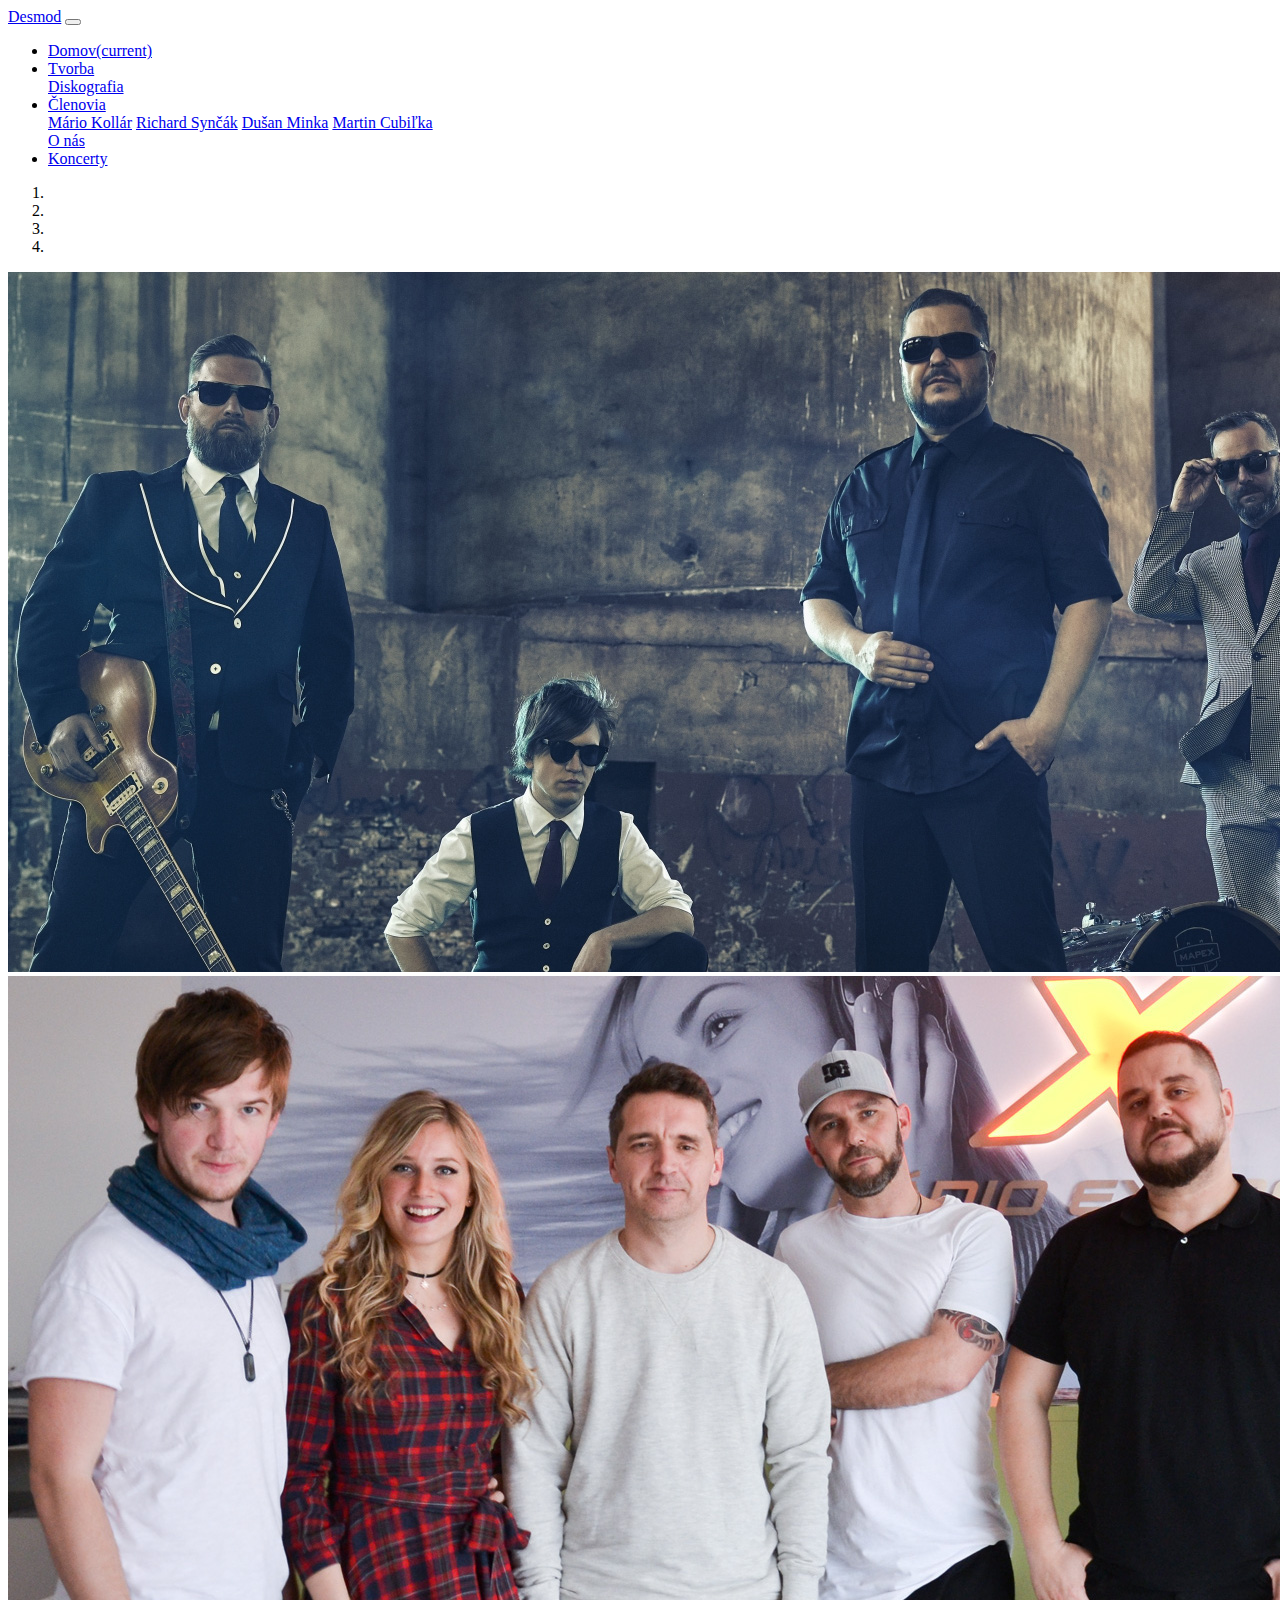
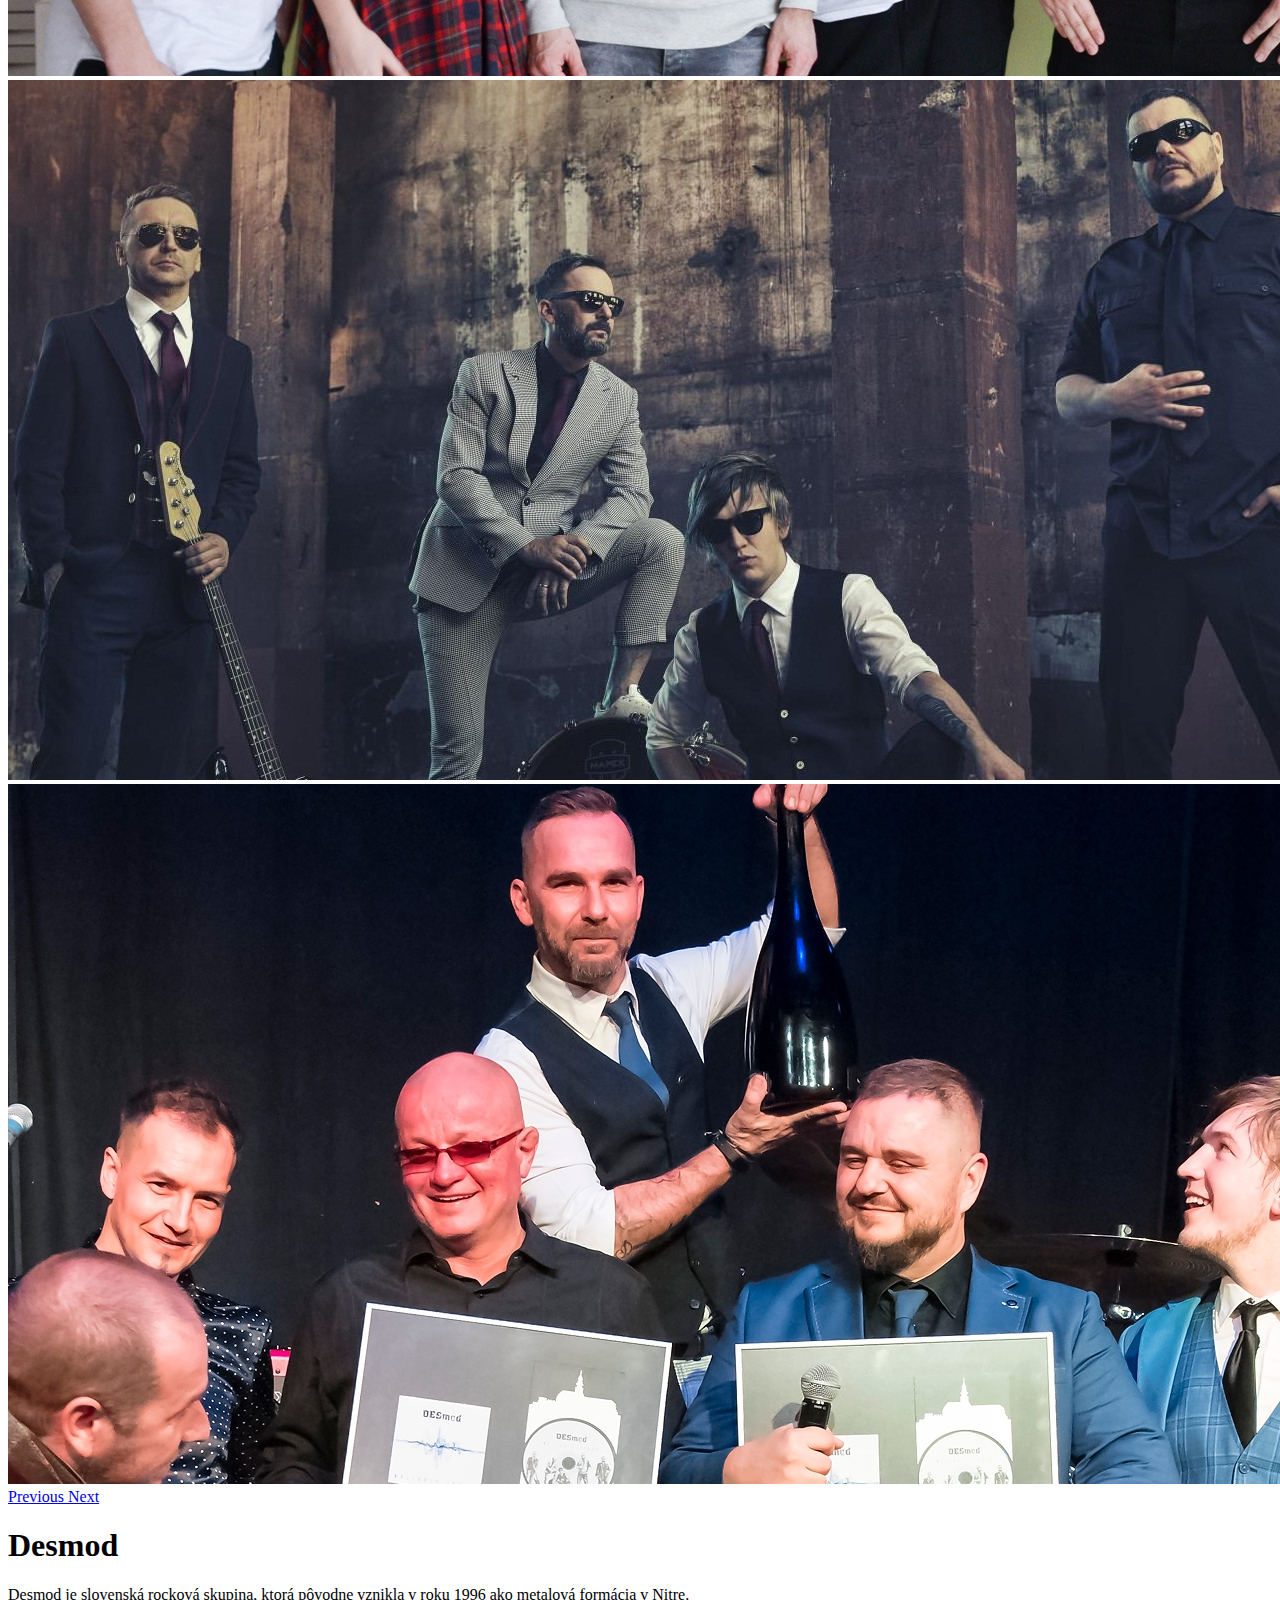
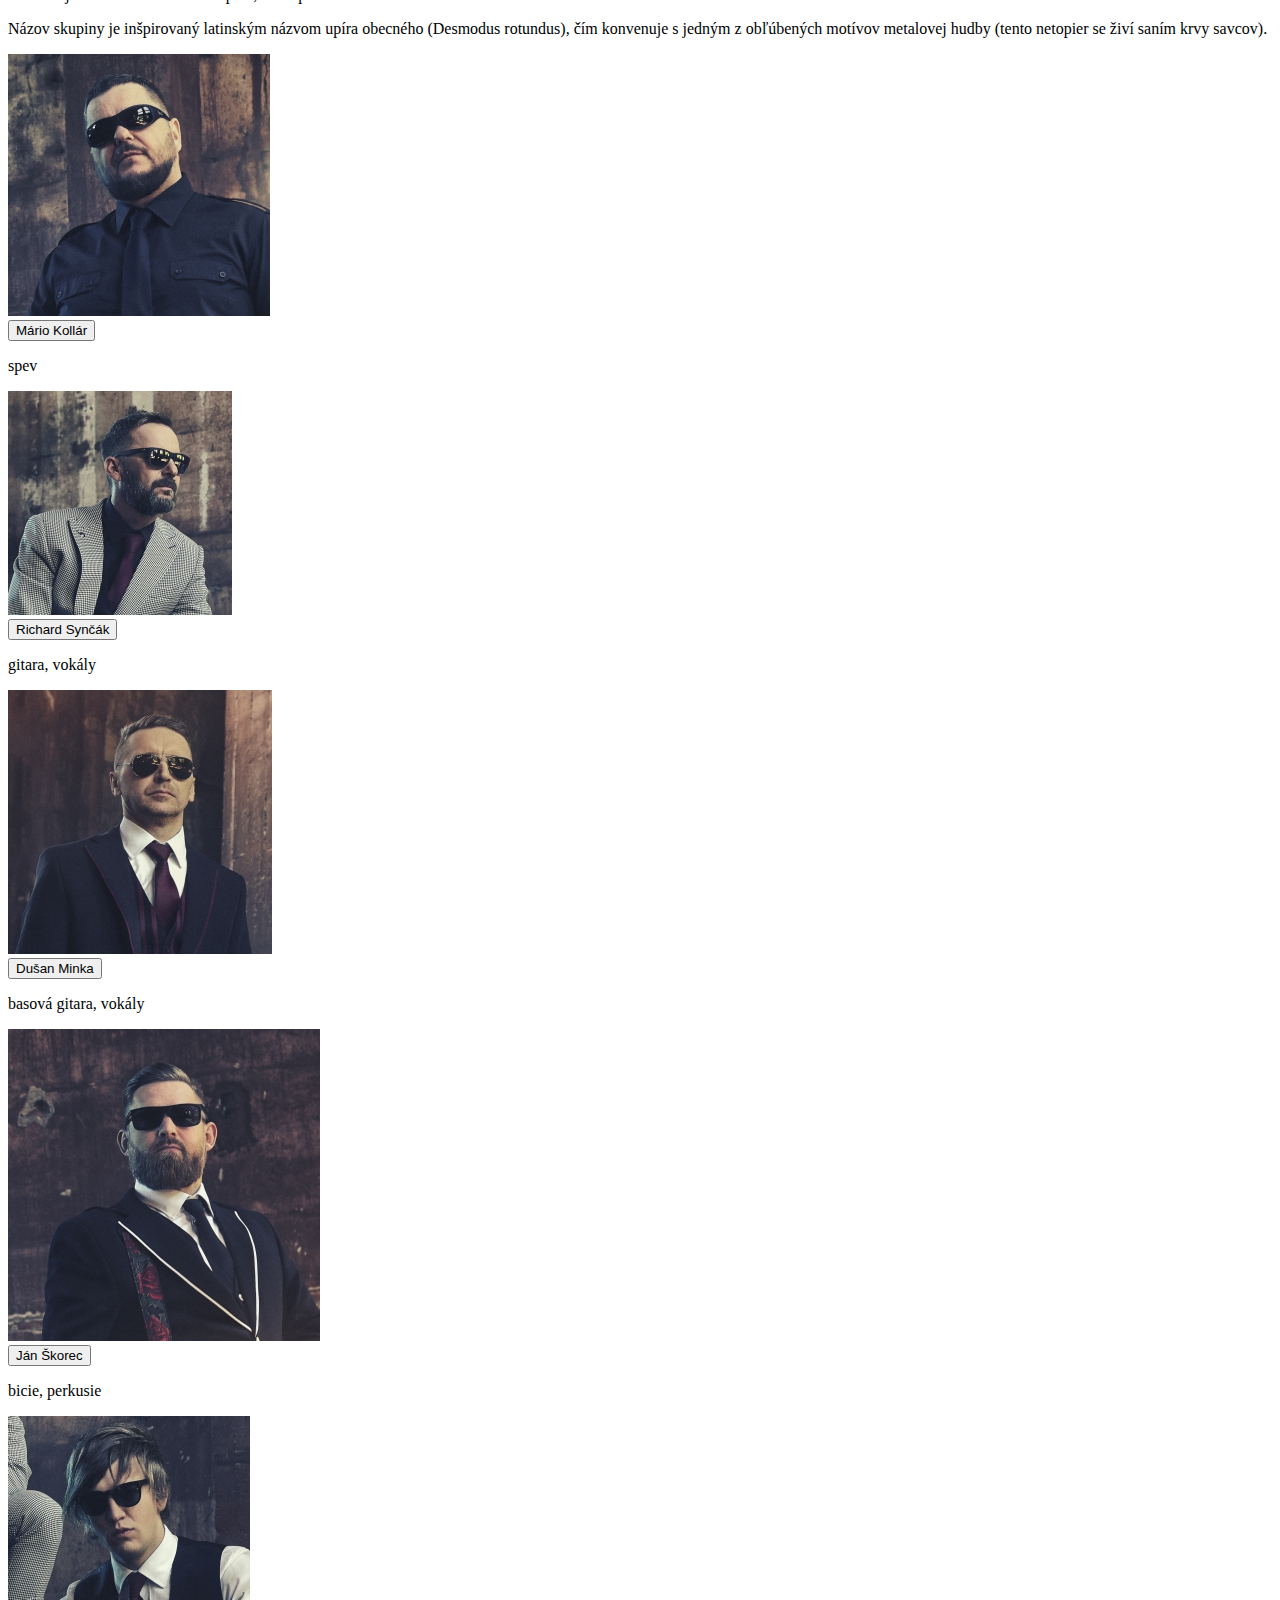
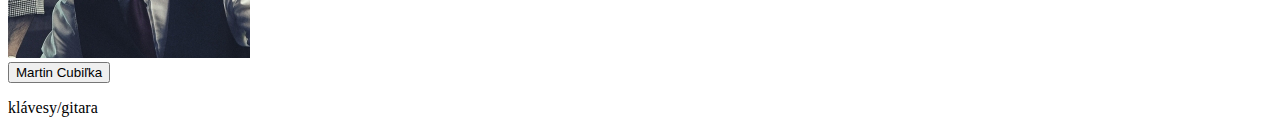
<file: index.html>
<!doctype html>
<html lang="en">
  <head>
    <!-- Required meta tags -->
    <meta charset="utf-8">
    <meta name="viewport" content="width=device-width, initial-scale=1, shrink-to-fit=no">

    <!-- Bootstrap CSS -->
    <link rel="stylesheet" href="https://stackpath.bootstrapcdn.com/bootstrap/4.1.3/css/bootstrap.min.css" integrity="sha384-MCw98/SFnGE8fJT3GXwEOngsV7Zt27NXFoaoApmYm81iuXoPkFOJwJ8ERdknLPMO" crossorigin="anonymous">
    <link rel="stylesheet" href="style.css">
    <link rel="icon" href="images/icon.svg" />
    <title>Desmod</title>
  </head>
  <body>
    <nav class="navbar navbar-expand-lg navbar-light bg-light">
  <a class="navbar-brand" href="#">Desmod</a>
  <button class="navbar-toggler" type="button" data-toggle="collapse" data-target="#navbarSupportedContent" aria-controls="navbarSupportedContent" aria-expanded="false" aria-label="Toggle navigation">
    <span class="navbar-toggler-icon"></span>
  </button>

  <div class="collapse navbar-collapse" id="navbarSupportedContent">
    <ul class="navbar-nav mr-auto">
      <li class="nav-item active">
        <a class="nav-link" href="#">Domov<span class="sr-only">(current)</span></a>
      </li>
      <li class="nav-item dropdown">
         <a class="nav-link dropdown-toggle" href="#" id="navbarDropdown" role="button" data-toggle="dropdown" aria-haspopup="true" aria-expanded="false">Tvorba</a>
          <div class="dropdown-menu" aria-labelledby="navbarDropdown">
            <a class="dropdown-item" href="diskografia.html">Diskografia</a>
          </div>
      </li>
      <li class="nav-item dropdown">
        <a class="nav-link dropdown-toggle" href="#" id="navbarDropdown" role="button" data-toggle="dropdown" aria-haspopup="true" aria-expanded="false">
          Členovia
        </a>
        <div class="dropdown-menu" aria-labelledby="navbarDropdown">
          <a class="dropdown-item" href="#">Mário Kollár</a>
          <a class="dropdown-item" href="#">Richard Synčák</a>
          <a class="dropdown-item" href="#">Dušan Minka</a>
          <a class="dropdown-item" href="#">Martin Cubiľka</a>
          <div class="dropdown-divider"></div>
          <a class="dropdown-item" href="#">O nás</a>
        </div>
      </li>
      <li class="nav-item">
        <a class="nav-link disabled" href="#">Koncerty</a>
      </li>
    </ul>
  </div>
  </nav>

    <div id="carouselExampleIndicators" class="carousel slide" data-ride="carousel">
    <ol class="carousel-indicators">
      <li data-target="#carouselExampleIndicators" data-slide-to="0" class="active"></li>
      <li data-target="#carouselExampleIndicators" data-slide-to="1"></li>
      <li data-target="#carouselExampleIndicators" data-slide-to="2"></li>
      <li data-target="#carouselExampleIndicators" data-slide-to="3"></li>
    </ol>
    <div class="carousel-inner">
      <div class="carousel-item active">
        <img class="d-block w-100" src="images/desmod1a.jpg" alt="First slide">
      </div>
      <div class="carousel-item">
        <img class="d-block w-100" src="images/desmod2a.jpg" alt="Second slide">
      </div>
      <div class="carousel-item">
        <img class="d-block w-100" src="images/desmod3a.jpg" alt="Third slide">
      </div>
      <div class="carousel-item">
        <img class="d-block w-100" src="images/desmod4a.jpg" alt="Fourth slide">
      </div>
    </div>
    <a class="carousel-control-prev" href="#carouselExampleIndicators" role="button" data-slide="prev">
      <span class="carousel-control-prev-icon" aria-hidden="true"></span>
      <span class="sr-only">Previous</span>
    </a>
    <a class="carousel-control-next" href="#carouselExampleIndicators" role="button" data-slide="next">
      <span class="carousel-control-next-icon" aria-hidden="true"></span>
      <span class="sr-only">Next</span>
    </a>
  </div>

    <div class="container">
      <div class="row">
        <div class="col">
          <h1 class="text-center display-1">Desmod</h1>
          <p class="text-center lead">Desmod je slovenská rocková skupina, ktorá pôvodne vznikla v roku 1996 ako metalová formácia v Nitre.</p>
          <p class="text-center lead">Názov skupiny je inšpirovaný latinským názvom upíra obecného (Desmodus rotundus), čím konvenuje s jedným z obľúbených motívov metalovej hudby (tento netopier se živí saním krvy savcov).</p>
        </div>
      </div>

      <div class="row">
        <div class="col">

          <div class="card">
            <img class="card-img-top" src="images/1.jpg" alt="Card image cap">
            <div class="card-body">
              <button type="button" class="btn btn-dark">Mário Kollár</button>
              <p class="card-text">spev</p>
            </div>
          </div>
        </div>

        <div class="col">
          <div class="card">
            <img class="card-img-top" src="images/2.jpg" alt="Card image cap">
            <div class="card-body">
              <button type="button" class="btn btn-dark">Richard Synčák</button>
              <p class="card-text">gitara, vokály</p>
            </div>
          </div>
        </div>
        <div class="col">
          <div class="card">
            <img class="card-img-top" src="images/3.jpg" alt="Card image cap">
            <div class="card-body">
            <button type="button" class="btn btn-dark">Dušan Minka</button>
              <p class="card-text">basová gitara, vokály</p>
            </div>
          </div>
        </div>
        <div class="col">
          <div class="card">
            <img class="card-img-top" src="images/4.jpg" alt="Card image cap">
            <div class="card-body">
            <button type="button" class="btn btn-dark">Ján Škorec</button>
              <p class="card-text">bicie, perkusie</p>
            </div>
          </div>
        </div>
        <div class="col">
          <div class="card">
            <img class="card-img-top" src="images/5.jpg" alt="Card image cap">
            <div class="card-body">
              <button type="button" class="btn btn-dark">Martin Cubiľka</button>
              <p class="card-text">klávesy/gitara</p>
            </div>
          </div>
        </div>
      </div>
    </div>





    <!-- Optional JavaScript -->
    <!-- jQuery first, then Popper.js, then Bootstrap JS -->
    <script src="https://code.jquery.com/jquery-3.3.1.slim.min.js" integrity="sha384-q8i/X+965DzO0rT7abK41JStQIAqVgRVzpbzo5smXKp4YfRvH+8abtTE1Pi6jizo" crossorigin="anonymous"></script>
    <script src="https://cdnjs.cloudflare.com/ajax/libs/popper.js/1.14.3/umd/popper.min.js" integrity="sha384-ZMP7rVo3mIykV+2+9J3UJ46jBk0WLaUAdn689aCwoqbBJiSnjAK/l8WvCWPIPm49" crossorigin="anonymous"></script>
    <script src="https://stackpath.bootstrapcdn.com/bootstrap/4.1.3/js/bootstrap.min.js" integrity="sha384-ChfqqxuZUCnJSK3+MXmPNIyE6ZbWh2IMqE241rYiqJxyMiZ6OW/JmZQ5stwEULTy" crossorigin="anonymous"></script>
  </body>
</html>
</file>
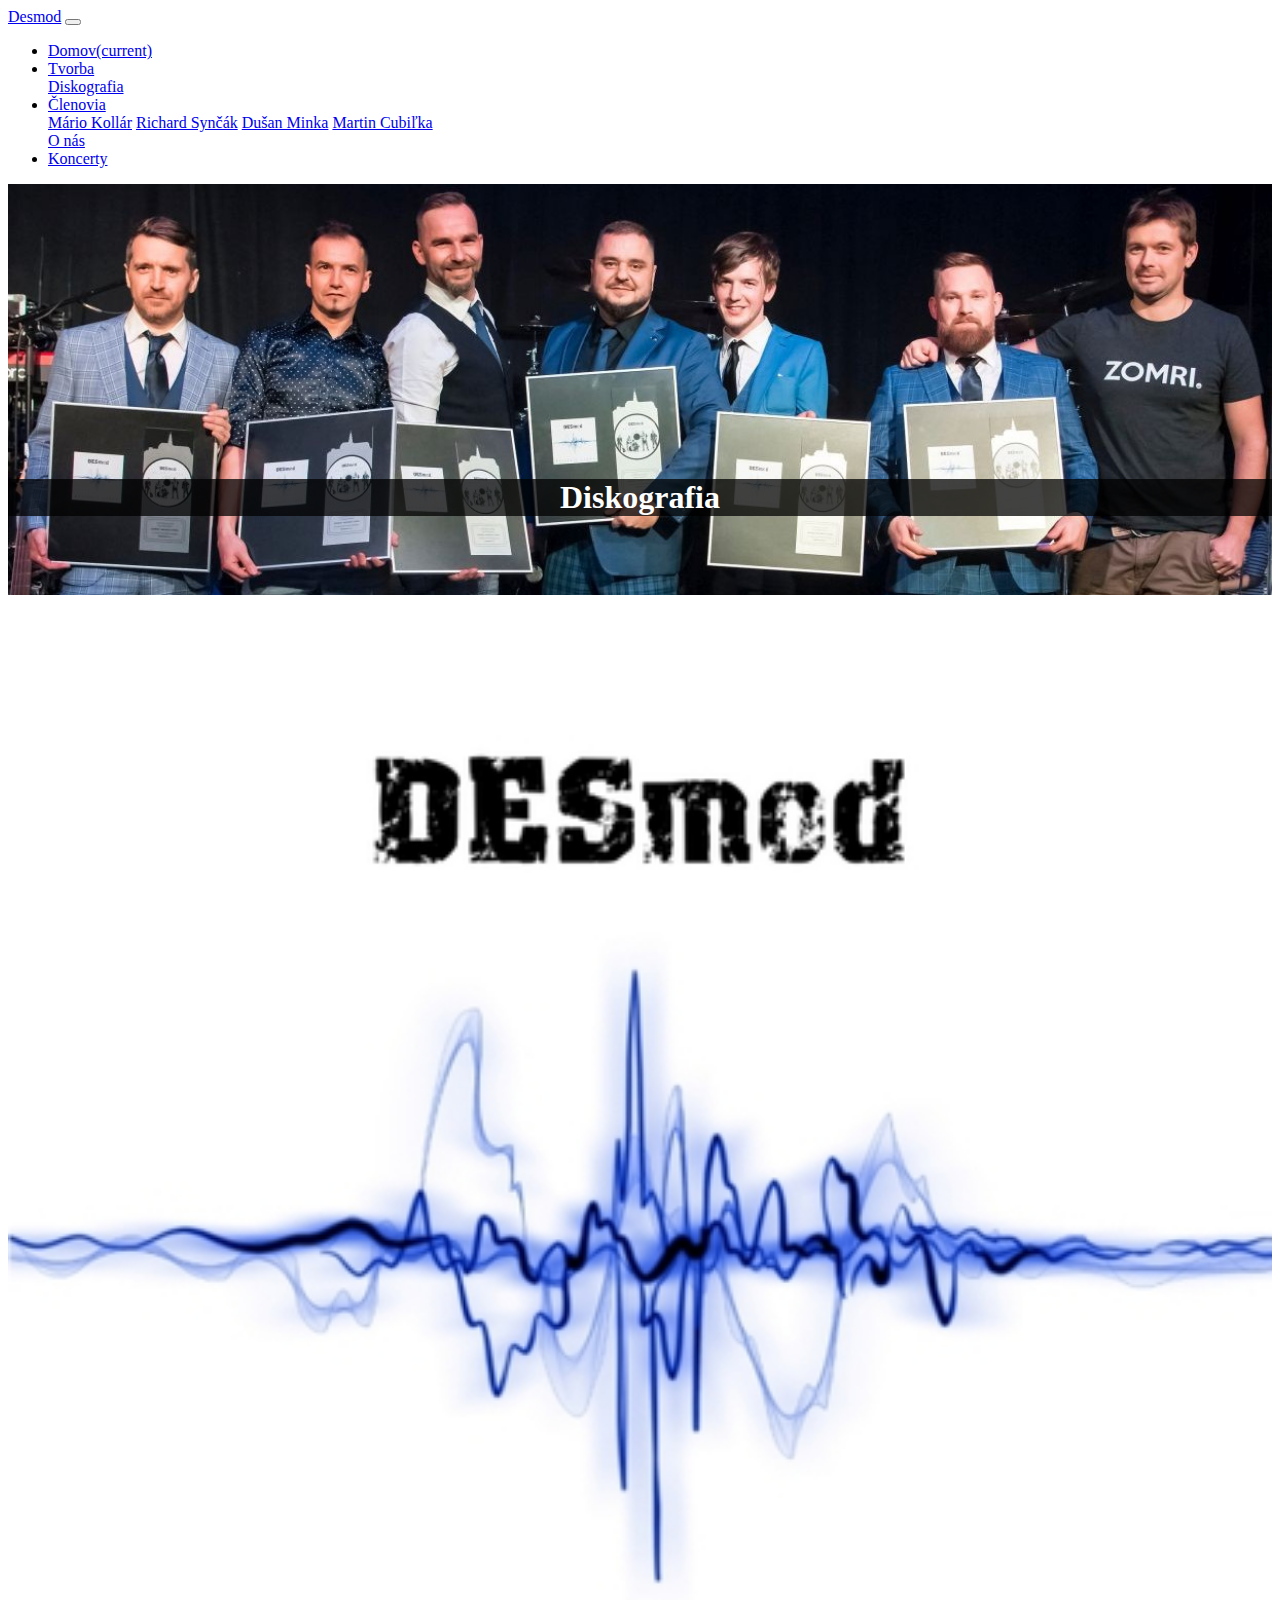
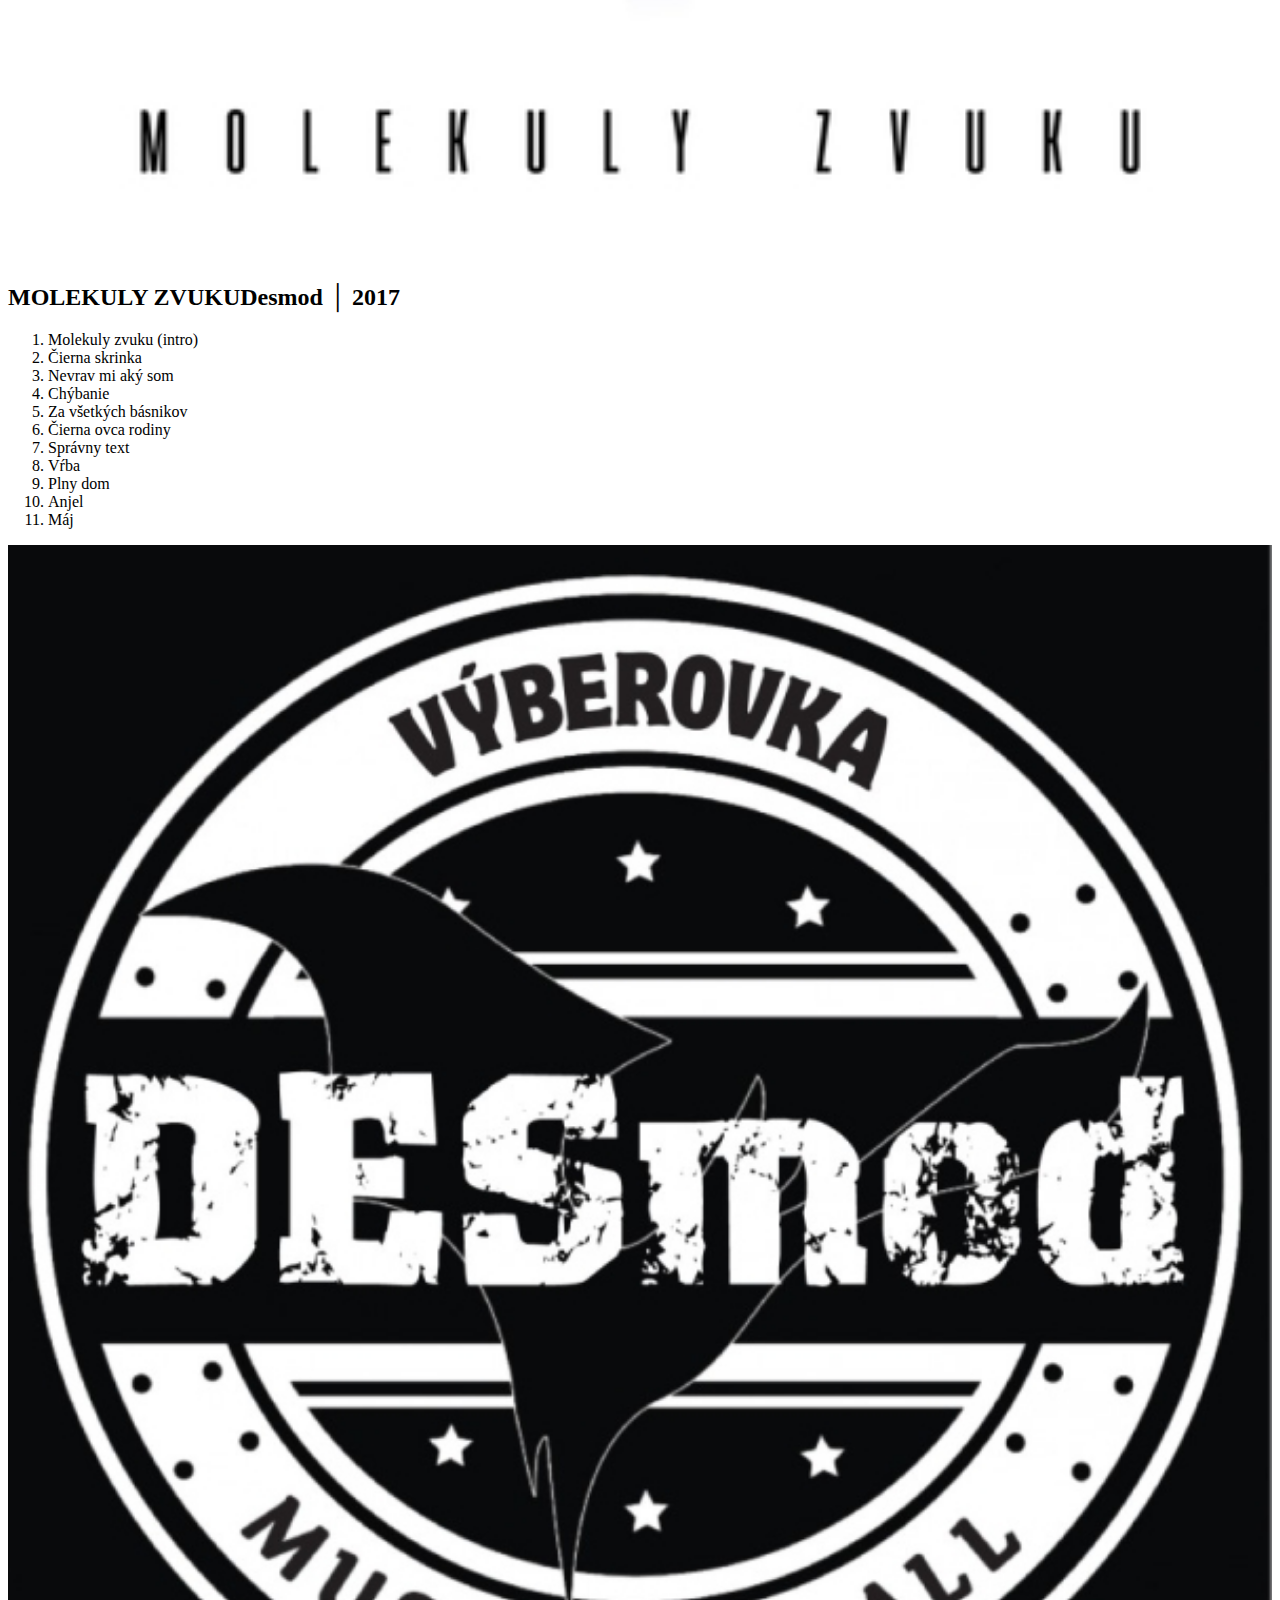
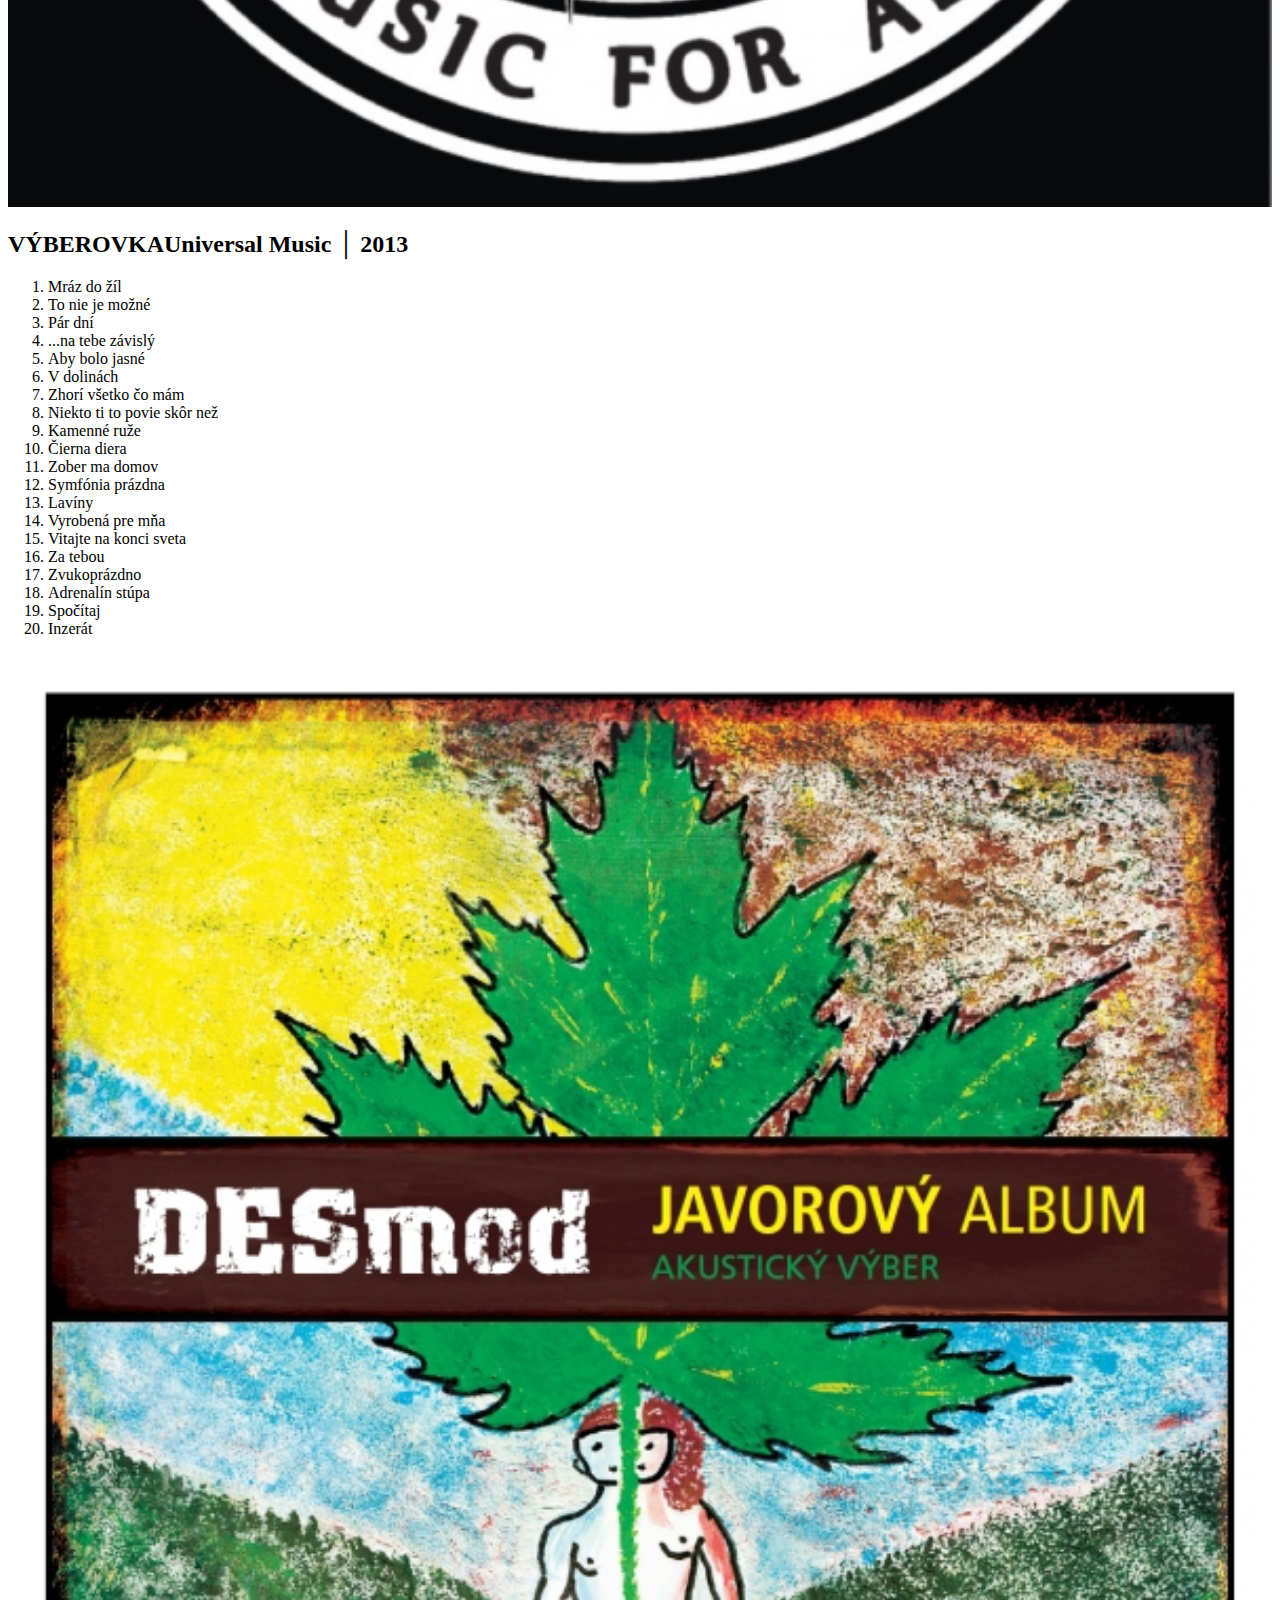
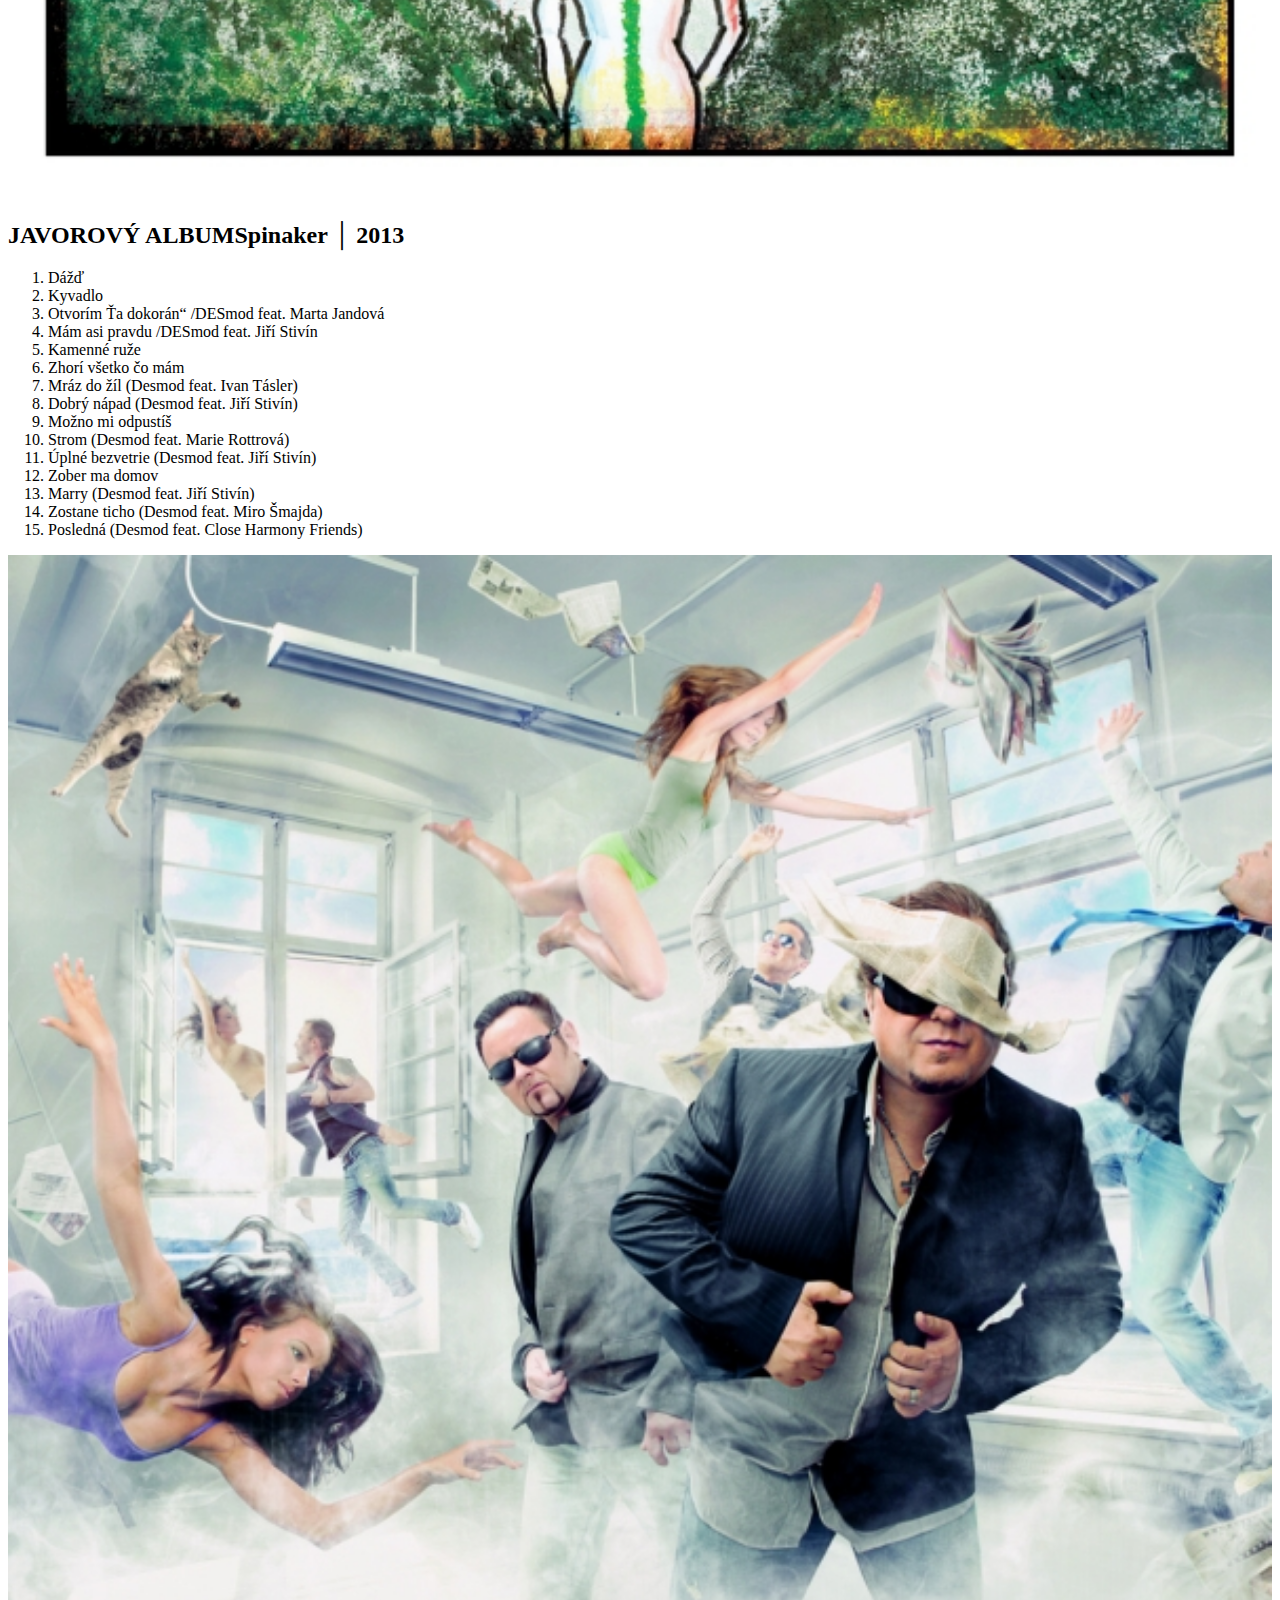
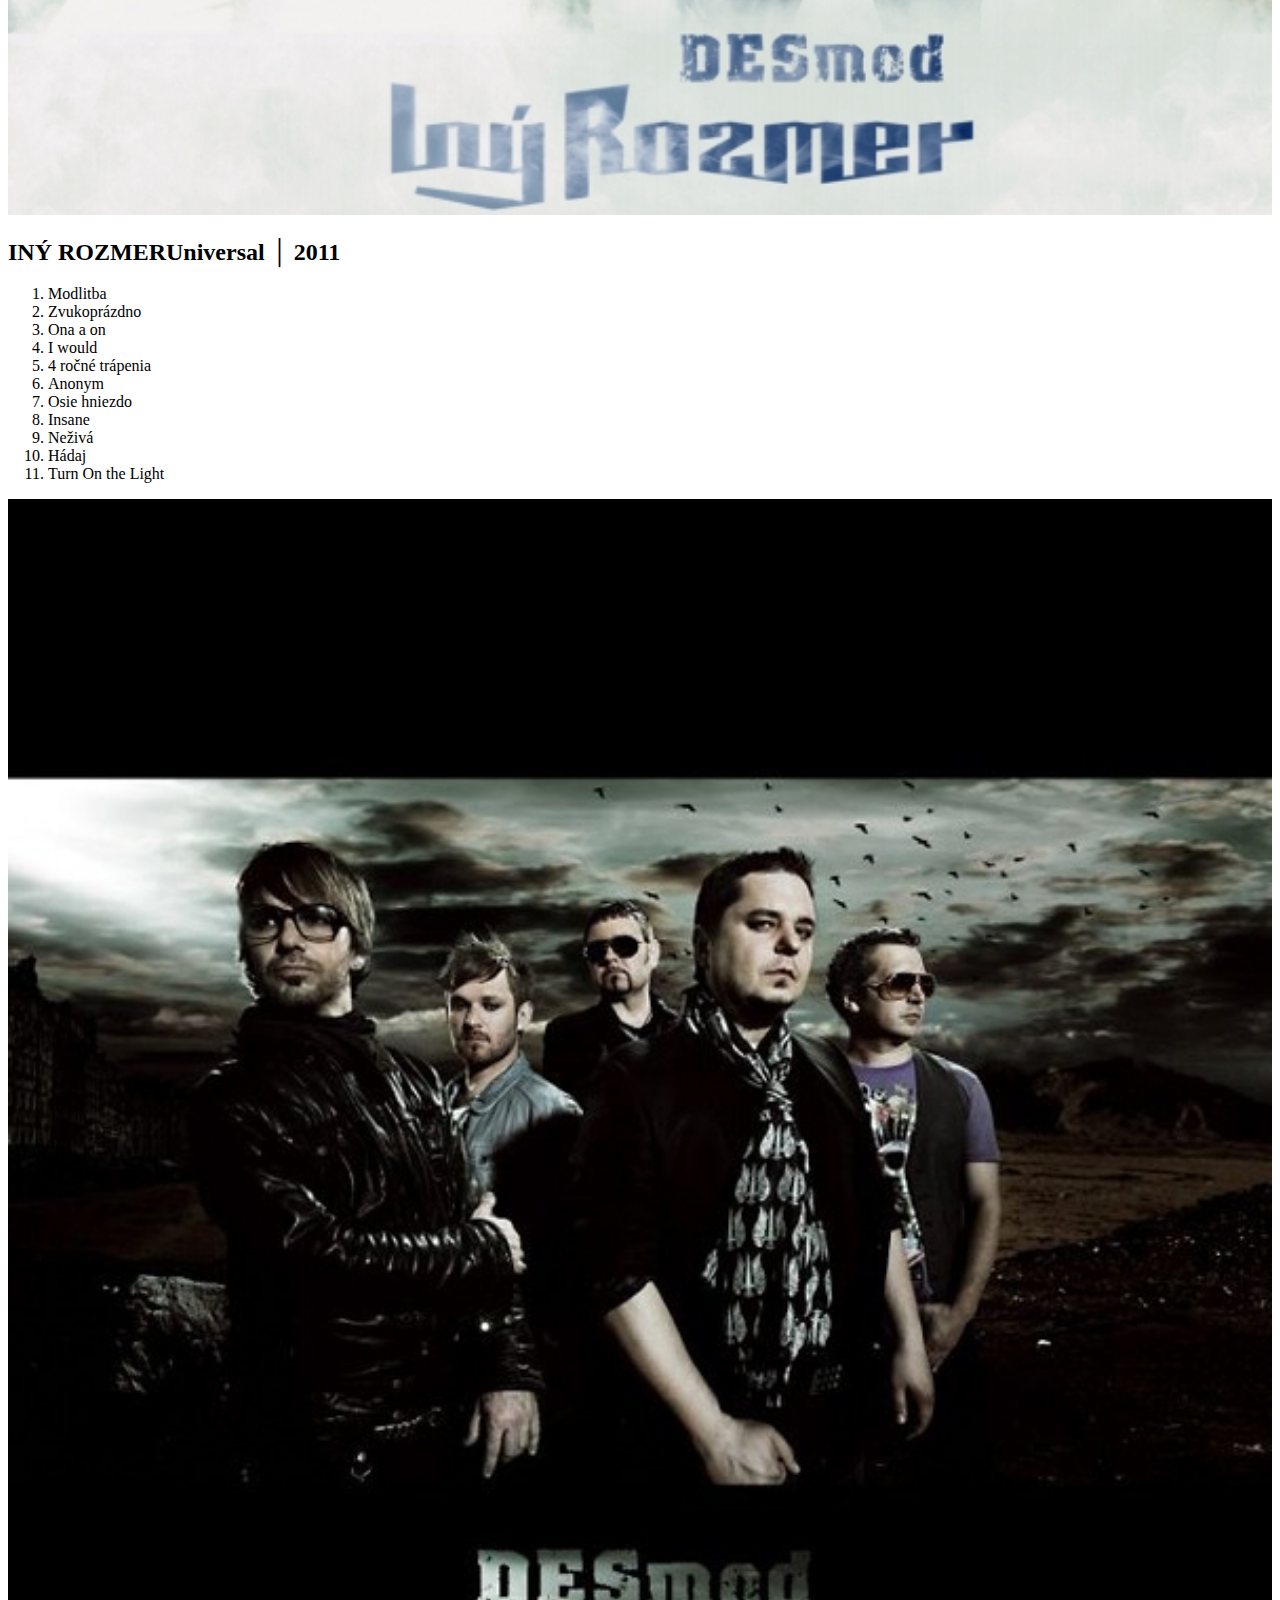
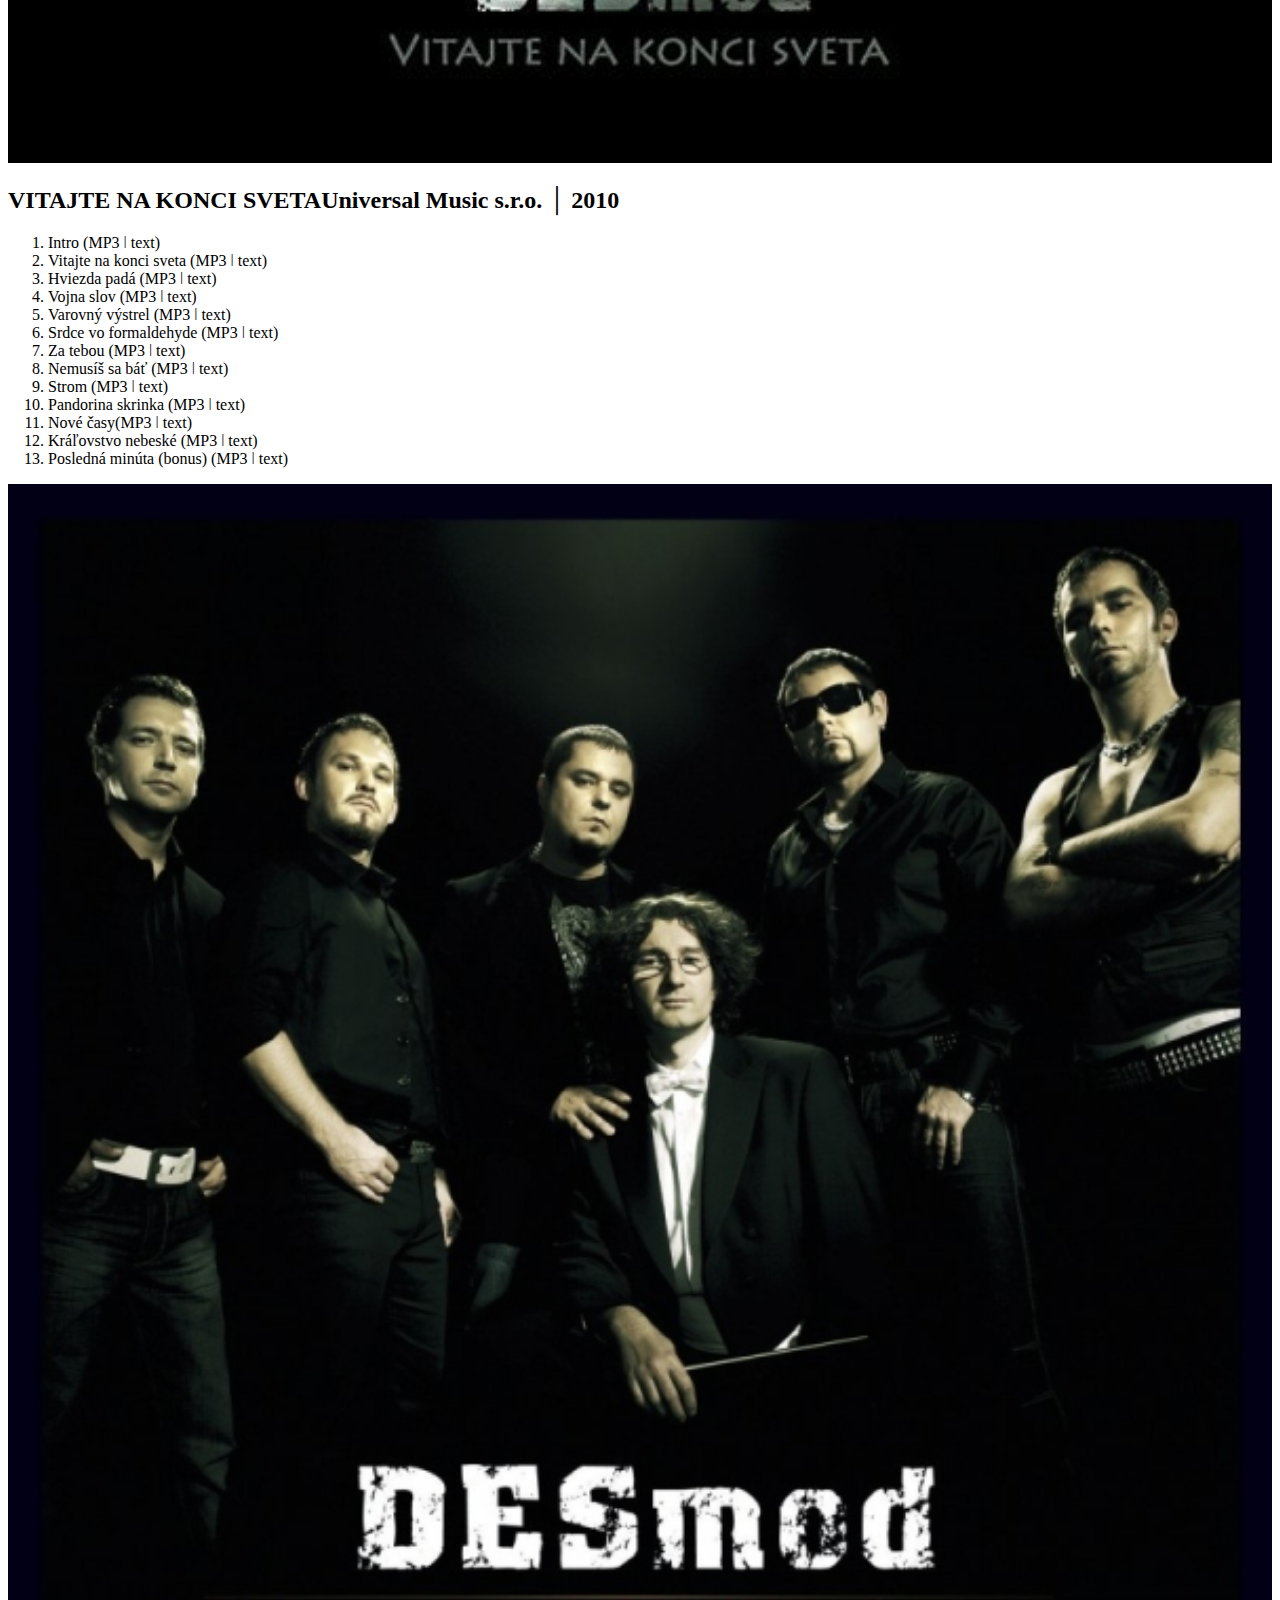
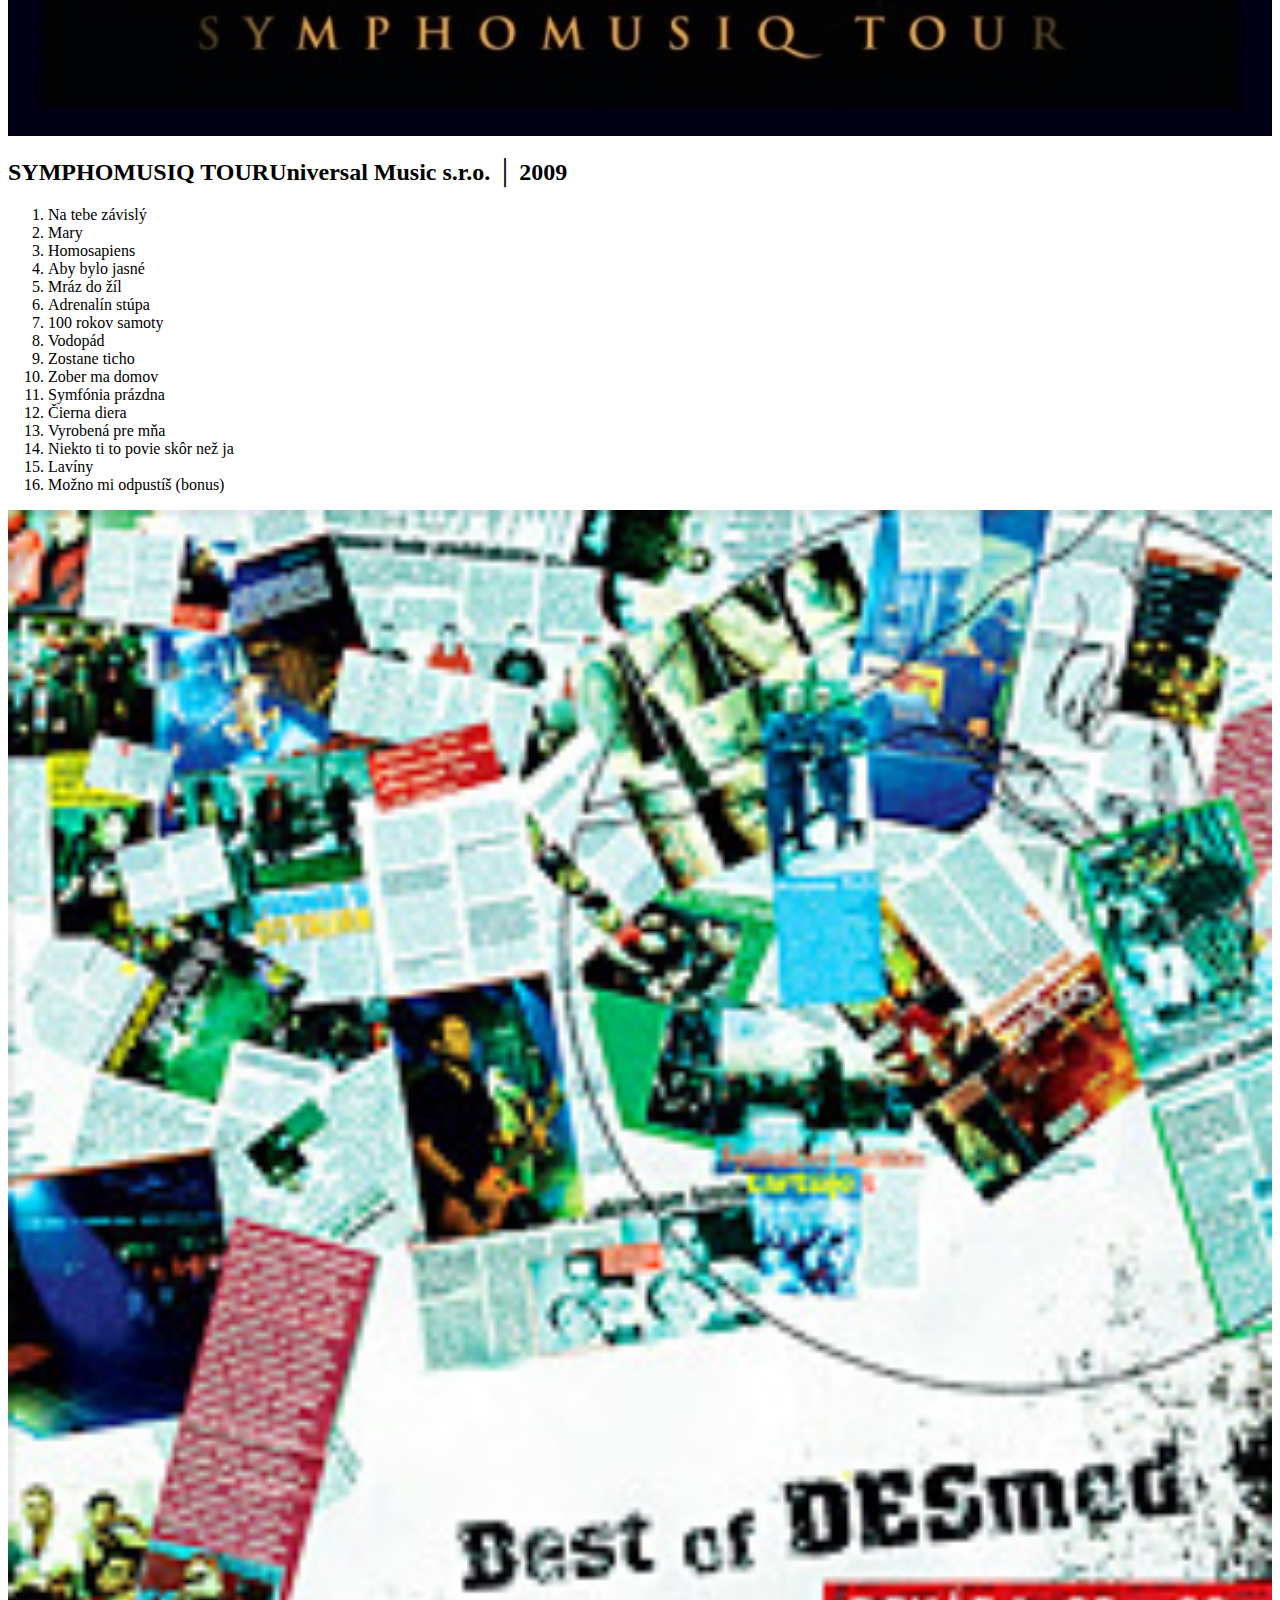
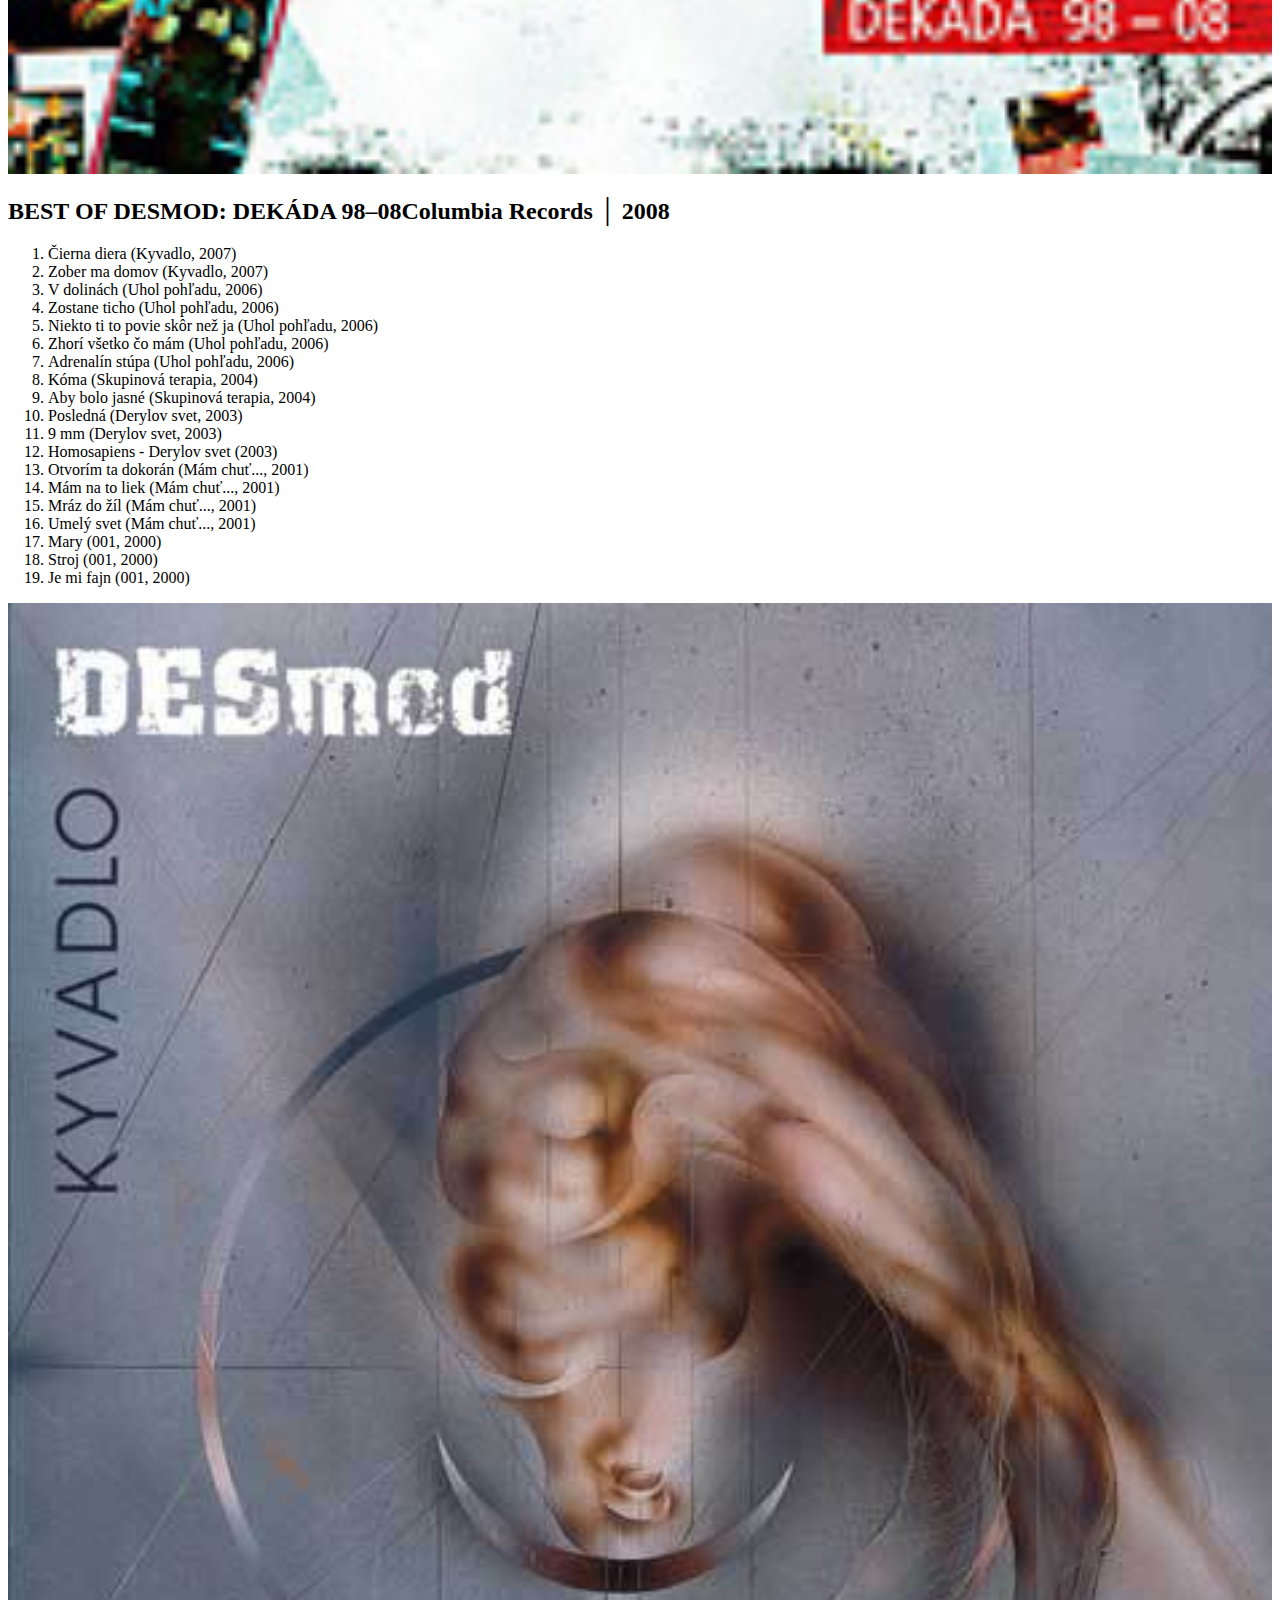
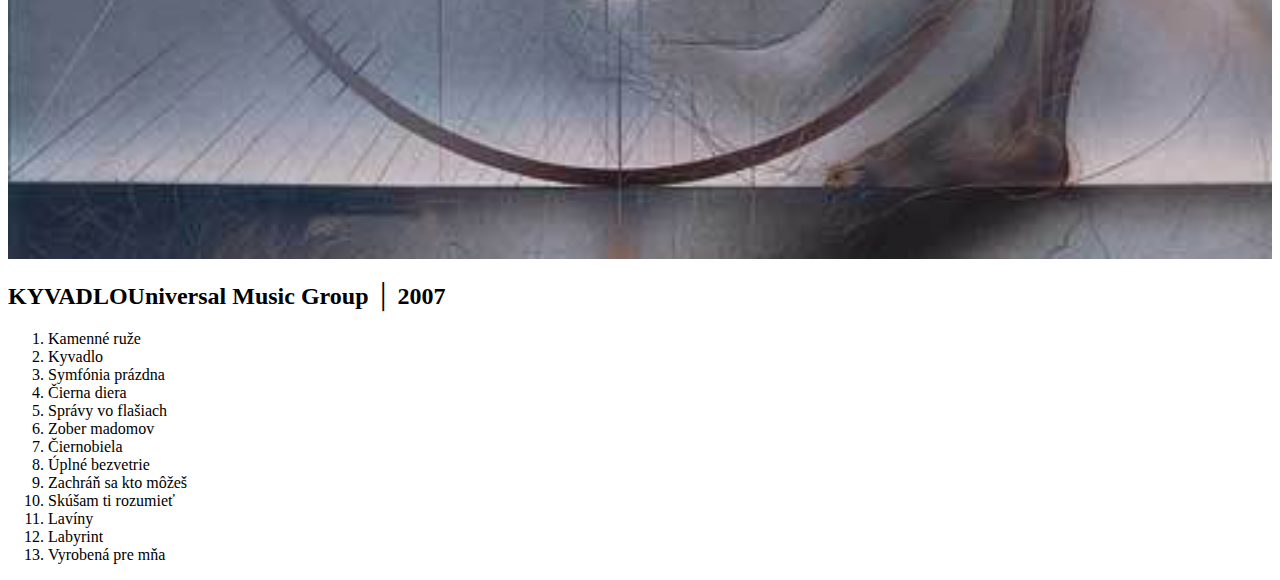
<file: diskografia.html>
<!doctype html>
<html lang="en">
  <head>
    <!-- Required meta tags -->
    <meta charset="utf-8">
    <meta name="viewport" content="width=device-width, initial-scale=1, shrink-to-fit=no">

    <!-- Bootstrap CSS -->
    <link rel="stylesheet" href="https://stackpath.bootstrapcdn.com/bootstrap/4.1.3/css/bootstrap.min.css" integrity="sha384-MCw98/SFnGE8fJT3GXwEOngsV7Zt27NXFoaoApmYm81iuXoPkFOJwJ8ERdknLPMO" crossorigin="anonymous">
    <link rel="stylesheet" href="diskografia.css">
    <link rel="icon" href="images/icon.png" />
    <title>Desmod</title>
  </head>
  <body>
    <nav class="navbar navbar-expand-lg navbar-light bg-light">
  <a class="navbar-brand" href="#">Desmod</a>
  <button class="navbar-toggler" type="button" data-toggle="collapse" data-target="#navbarSupportedContent" aria-controls="navbarSupportedContent" aria-expanded="false" aria-label="Toggle navigation">
    <span class="navbar-toggler-icon"></span>
  </button>

  <div class="collapse navbar-collapse" id="navbarSupportedContent">
    <ul class="navbar-nav mr-auto">
      <li class="nav-item active">
        <a class="nav-link" href="index.html">Domov<span class="sr-only">(current)</span></a>
      </li>
      <li class="nav-item dropdown">
         <a class="nav-link dropdown-toggle" href="#" id="navbarDropdown" role="button" data-toggle="dropdown" aria-haspopup="true" aria-expanded="false">Tvorba</a>
          <div class="dropdown-menu" aria-labelledby="navbarDropdown">
            <a class="dropdown-item" href="diskografia.html">Diskografia</a>
          </div>
      </li>
      <li class="nav-item dropdown">
        <a class="nav-link dropdown-toggle" href="#" id="navbarDropdown" role="button" data-toggle="dropdown" aria-haspopup="true" aria-expanded="false">
          Členovia
        </a>
        <div class="dropdown-menu" aria-labelledby="navbarDropdown">
          <a class="dropdown-item" href="#">Mário Kollár</a>
          <a class="dropdown-item" href="#">Richard Synčák</a>
          <a class="dropdown-item" href="#">Dušan Minka</a>
          <a class="dropdown-item" href="#">Martin Cubiľka</a>
          <div class="dropdown-divider"></div>
          <a class="dropdown-item" href="#">O nás</a>
        </div>
      </li>
      <li class="nav-item">
        <a class="nav-link disabled" href="#">Koncerty</a>
      </li>
    </ul>
  </div>
  </nav>

<div class="topimage">
<img src="images/Desmod-foto.jpg" class="img-fluid" alt="">
<h1 class="display-2">Diskografia</h1>
</div>

<div class="container mt-5">
  <div class="row">
    <div class="col-md-4"><img class="img-fluid" src="images/album1.jpg" alt=""></div>
    <div class="col-md-8">
      <h2 class="h5">MOLEKULY ZVUKU<span class="info float-right">Desmod │ 2017</span></h2>
      <ol>
        <li>Molekuly zvuku (intro)</li>
        <li>Čierna skrinka</li>
        <li>Nevrav mi aký som</li>
        <li>Chýbanie</li>
        <li>Za všetkých básnikov</li>
        <li>Čierna ovca rodiny</li>
        <li>Správny text</li>
        <li>Vŕba</li>
        <li>Plny dom</li>
        <li>Anjel</li>
        <li>Máj</li>
      </ol>
    </div>
  </div>
</div>

<div class="container mt-5">
  <div class="row">
    <div class="col-md-4"><img class="img-fluid" src="images/album2.jpg" alt=""></div>
    <div class="col-md-8">
      <h2 class="h5">VÝBEROVKA<span class="info float-right">Universal Music │ 2013</span></h2>
      <ol>
        <li>Mráz do žíl</li>
        <li>To nie je možné</li>
        <li>Pár dní</li>
        <li>...na tebe závislý</li>
        <li>Aby bolo jasné</li>
        <li>V dolinách</li>
        <li>Zhorí všetko čo mám</li>
        <li>Niekto ti to povie skôr než</li>
        <li>Kamenné ruže</li>
        <li>Čierna diera</li>
        <li>Zober ma domov</li>
        <li>Symfónia prázdna</li>
        <li>Lavíny</li>
        <li>Vyrobená pre mňa</li>
        <li>Vitajte na konci sveta</li>
        <li>Za tebou</li>
        <li>Zvukoprázdno</li>
        <li>Adrenalín stúpa</li>
        <li>Spočítaj</li>
        <li>Inzerát</li>
      </ol>
    </div>
  </div>
</div>

<div class="container mt-5">
  <div class="row">
    <div class="col-md-4"><img class="img-fluid" src="images/album3.jpg" alt=""></div>
    <div class="col-md-8">
      <h2 class="h5">JAVOROVÝ ALBUM<span class="info float-right">Spinaker │ 2013</span></h2>
      <ol>
        <li>Dážď</li>
        <li>Kyvadlo</li>
        <li>Otvorím Ťa dokorán“ /DESmod feat. Marta Jandová</li>
        <li>Mám asi pravdu /DESmod feat. Jiří Stivín</li>
        <li>Kamenné ruže</li>
        <li>Zhorí všetko čo mám</li>
        <li>Mráz do žíl (Desmod feat. Ivan Tásler)</li>
        <li>Dobrý nápad (Desmod feat. Jiří Stivín)</li>
        <li>Možno mi odpustíš</li>
        <li>Strom (Desmod feat. Marie Rottrová) </li>
        <li>Úplné bezvetrie (Desmod feat. Jiří Stivín)</li>
        <li>Zober ma domov</li>
        <li>Marry (Desmod feat. Jiří Stivín)</li>
        <li>Zostane ticho (Desmod feat. Miro Šmajda)</li>
        <li>Posledná (Desmod feat. Close Harmony Friends)</li>
      </ol>
    </div>
  </div>
</div>

<div class="container mt-5">
  <div class="row">
    <div class="col-md-4"><img class="img-fluid" src="images/album4.jpg" alt=""></div>
    <div class="col-md-8">
      <h2 class="h5">INÝ ROZMER<span class="info float-right">Universal │ 2011</span></h2>
      <ol>
        <li>Modlitba</li>
        <li>Zvukoprázdno</li>
        <li>Ona a on</li>
        <li>I would</li>
        <li>4 ročné trápenia</li>
        <li>Anonym</li>
        <li>Osie hniezdo</li>
        <li>Insane</li>
        <li>Neživá</li>
        <li>Hádaj</li>
        <li>Turn On the Light</li>
      </ol>
    </div>
  </div>
</div>

<div class="container mt-5">
  <div class="row">
    <div class="col-md-4"><img class="img-fluid" src="images/album5.jpg" alt=""></div>
    <div class="col-md-8">
      <h2 class="h5">VITAJTE NA KONCI SVETA<span class="info float-right">Universal Music s.r.o. │ 2010</span></h2>
      <ol>
        <li>Intro (MP3 ǀ text)</li>
        <li>Vitajte na konci sveta (MP3 ǀ text)</li>
        <li>Hviezda padá (MP3 ǀ text)</li>
        <li>Vojna slov (MP3 ǀ text)</li>
        <li>Varovný výstrel (MP3 ǀ text)</li>
        <li>Srdce vo formaldehyde (MP3 ǀ text)</li>
        <li>Za tebou (MP3 ǀ text)</li>
        <li>Nemusíš sa báť (MP3 ǀ text)</li>
        <li>Strom (MP3 ǀ text)</li>
        <li>Pandorina skrinka (MP3 ǀ text)</li>
        <li>Nové časy(MP3 ǀ text)</li>
        <li>Kráľovstvo nebeské (MP3 ǀ text)</li>
        <li>Posledná minúta (bonus) (MP3 ǀ text)</li>
      </ol>
    </div>
  </div>
</div>

<div class="container mt-5">
  <div class="row">
    <div class="col-md-4"><img class="img-fluid" src="images/album6.jpg" alt=""></div>
    <div class="col-md-8">
      <h2 class="h5">SYMPHOMUSIQ TOUR<span class="info float-right">Universal Music s.r.o. │ 2009</span></h2>
      <ol>
        <li>Na tebe závislý</li>
        <li>Mary</li>
        <li>Homosapiens</li>
        <li>Aby bylo jasné</li>
        <li>Mráz do žíl</li>
        <li>Adrenalín stúpa</li>
        <li>100 rokov samoty</li>
        <li>Vodopád</li>
        <li>Zostane ticho</li>
        <li>Zober ma domov</li>
        <li>Symfónia prázdna</li>
        <li>Čierna diera</li>
        <li>Vyrobená pre mňa</li>
        <li>Niekto ti to povie skôr než ja</li>
        <li>Lavíny</li>
        <li>Možno mi odpustíš (bonus)</li>
      </ol>
    </div>
  </div>
</div>

<div class="container mt-5">
  <div class="row">
    <div class="col-md-4"><img class="img-fluid" src="images/album7.jpg" alt=""></div>
    <div class="col-md-8">
      <h2 class="h5">BEST OF DESMOD: DEKÁDA 98–08<span class="info float-right">Columbia Records │ 2008</span></h2>
      <ol>
        <li>Čierna diera (Kyvadlo, 2007)</li>
        <li>Zober ma domov (Kyvadlo, 2007)</li>
        <li>V dolinách (Uhol pohľadu, 2006)</li>
        <li>Zostane ticho (Uhol pohľadu, 2006)</li>
        <li>Niekto ti to povie skôr než ja (Uhol pohľadu, 2006)</li>
        <li>Zhorí všetko čo mám (Uhol pohľadu, 2006)</li>
        <li>Adrenalín stúpa (Uhol pohľadu, 2006)</li>
        <li>Kóma (Skupinová terapia, 2004)</li>
        <li>Aby bolo jasné (Skupinová terapia, 2004)</li>
        <li>Posledná (Derylov svet, 2003)</li>
        <li>9 mm (Derylov svet, 2003)</li>
        <li>Homosapiens - Derylov svet (2003)</li>
        <li>Otvorím ta dokorán (Mám chuť..., 2001)</li>
        <li>Mám na to liek (Mám chuť..., 2001)</li>
        <li>Mráz do žíl (Mám chuť..., 2001)</li>
        <li>Umelý svet (Mám chuť..., 2001)</li>
        <li>Mary (001, 2000)</li>
        <li>Stroj (001, 2000)</li>
        <li>Je mi fajn (001, 2000)</li>
      </ol>
    </div>
  </div>
</div>

<div class="container mt-5">
  <div class="row">
    <div class="col-md-4"><img class="img-fluid" src="images/album8.jpg" alt=""></div>
    <div class="col-md-8">
      <h2 class="h5">KYVADLO<span class="info float-right">Universal Music Group │ 2007</span></h2>
      <ol>
        <li>Kamenné ruže</li>
        <li>Kyvadlo</li>
        <li>Symfónia prázdna</li>
        <li>Čierna diera</li>
        <li>Správy vo flašiach</li>
        <li>Zober madomov</li>
        <li>Čiernobiela</li>
        <li>Úplné bezvetrie</li>
        <li>Zachráň sa kto môžeš</li>
        <li>Skúšam ti rozumieť</li>
        <li>Lavíny</li>
        <li>Labyrint</li>
        <li>Vyrobená pre mňa</li>
      </ol>
    </div>
  </div>
</div>







    <!-- Optional JavaScript -->
    <!-- jQuery first, then Popper.js, then Bootstrap JS -->
    <script src="https://code.jquery.com/jquery-3.3.1.slim.min.js" integrity="sha384-q8i/X+965DzO0rT7abK41JStQIAqVgRVzpbzo5smXKp4YfRvH+8abtTE1Pi6jizo" crossorigin="anonymous"></script>
    <script src="https://cdnjs.cloudflare.com/ajax/libs/popper.js/1.14.3/umd/popper.min.js" integrity="sha384-ZMP7rVo3mIykV+2+9J3UJ46jBk0WLaUAdn689aCwoqbBJiSnjAK/l8WvCWPIPm49" crossorigin="anonymous"></script>
    <script src="https://stackpath.bootstrapcdn.com/bootstrap/4.1.3/js/bootstrap.min.js" integrity="sha384-ChfqqxuZUCnJSK3+MXmPNIyE6ZbWh2IMqE241rYiqJxyMiZ6OW/JmZQ5stwEULTy" crossorigin="anonymous"></script>
  </body>
</html>
</file>
<file: style.css>
.img-fluid{
  width: 100%;
}
</file>
<file: diskografia.css>
.img-fluid{
  width: 100%;
}

.topimage{
  position: relative;
}

h1{
  position: absolute;
  bottom: 15%;
  color: white;
  width: 100%;
  text-align: center;
  background-color: rgba(0, 0, 0, 0.74);

}
</file>
